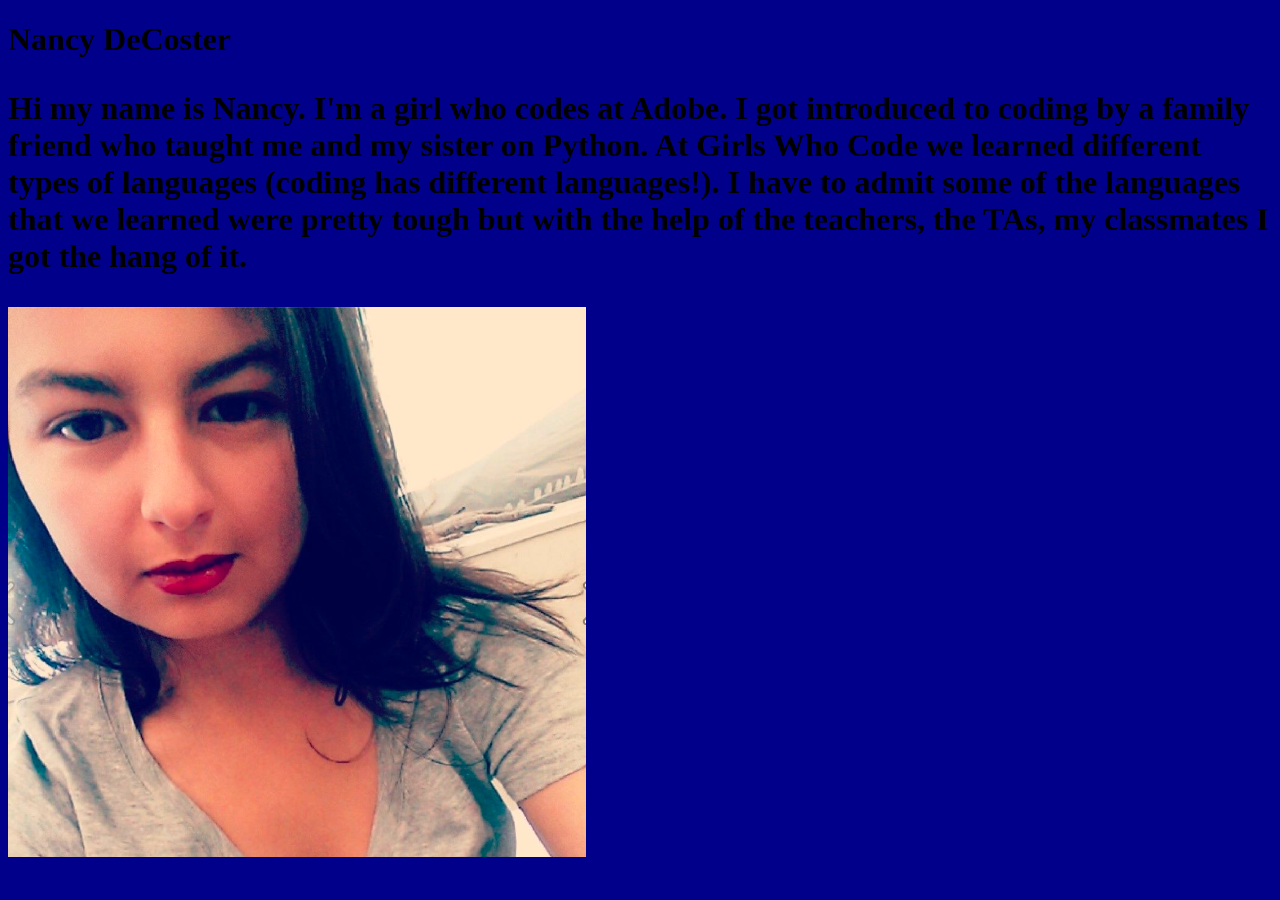
<file: my_profile.html>
<!DOCTYPE html>
<html>
    <head>
        <title>Nancy DeCoster</title>
    </head>
        <link rel="stylesheet" href="myStylesthree.css">
    <body>
        <h1>Nancy DeCoster<h1>
        <p>Hi my name is Nancy. I'm a girl who codes at Adobe. I got introduced to coding by a family friend who taught me and my sister on Python. At Girls Who Code we learned different types of languages (coding has different languages!). I have to admit some of the languages that we learned were pretty tough but with the help of the teachers, the TAs, my classmates I got the hang of it.</p>
        <p>
        <img src="nancy2.jpg">
    </body>
</html>
</file>
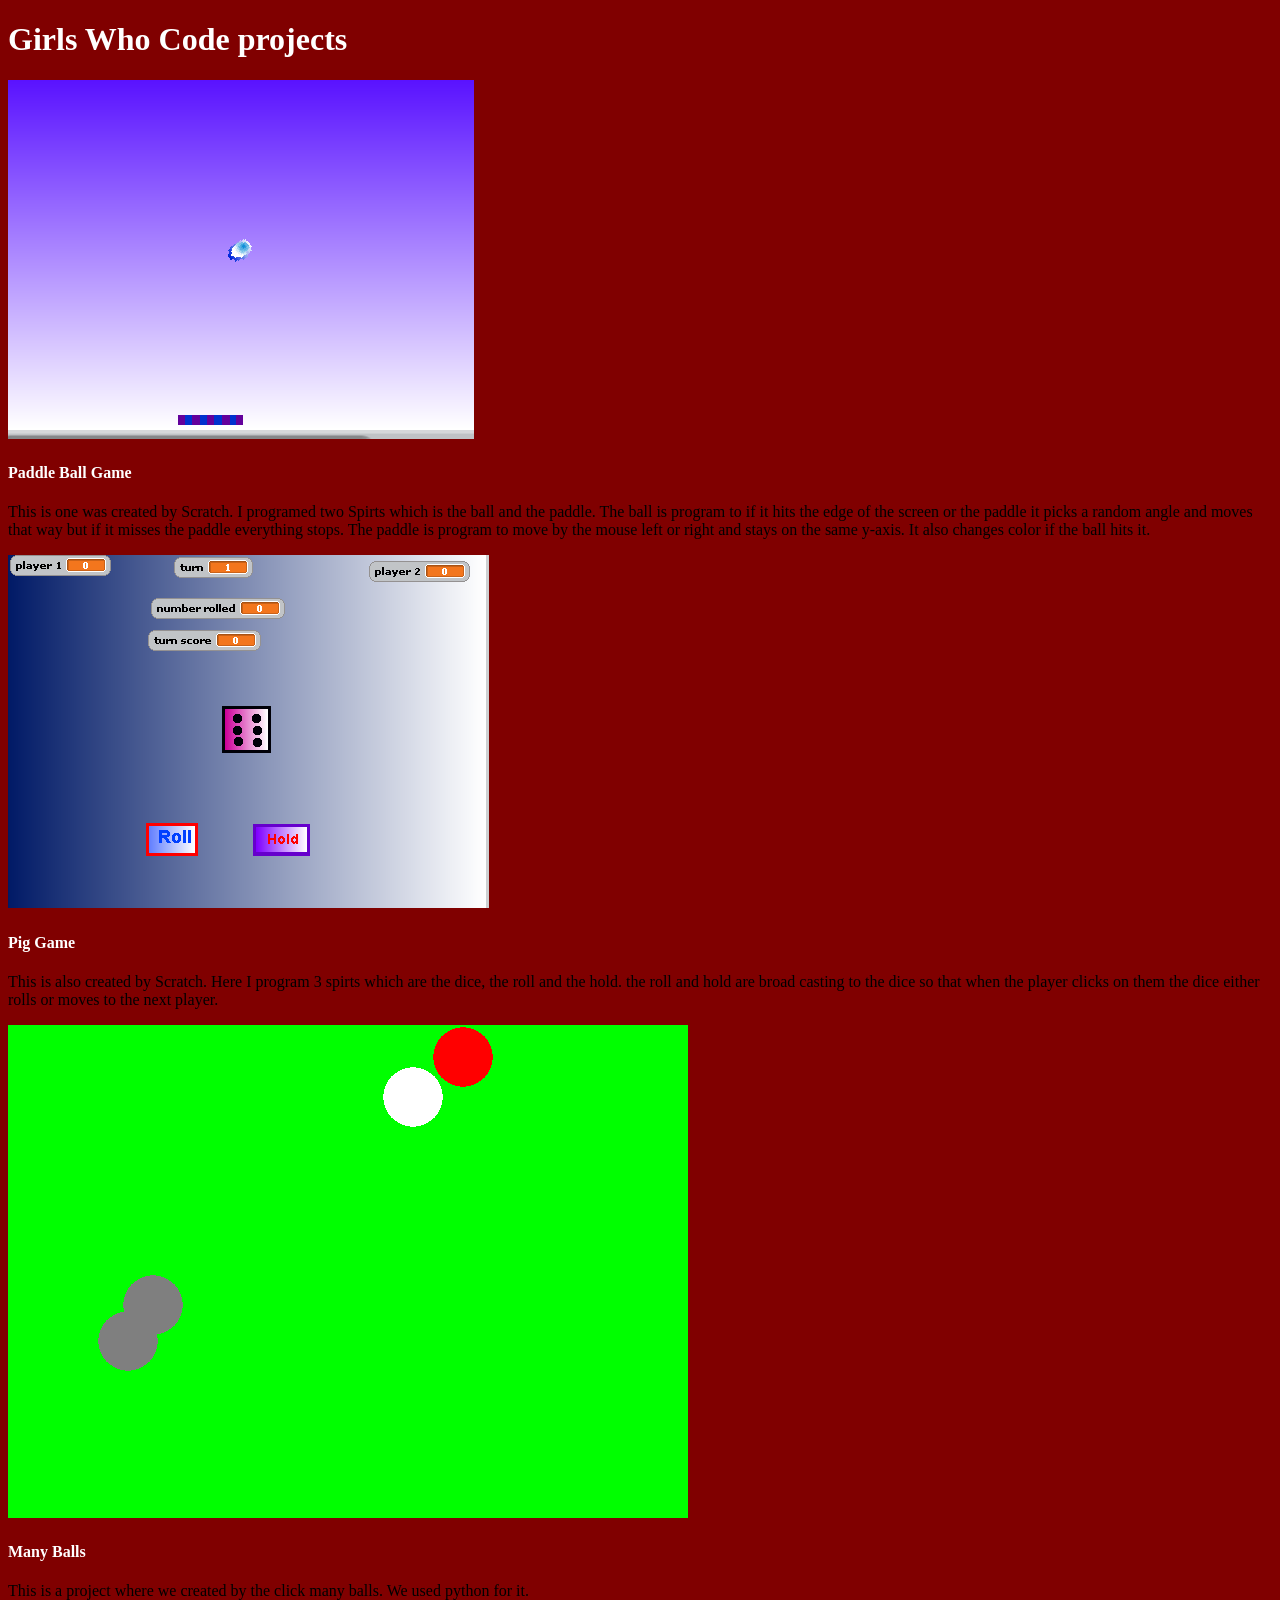
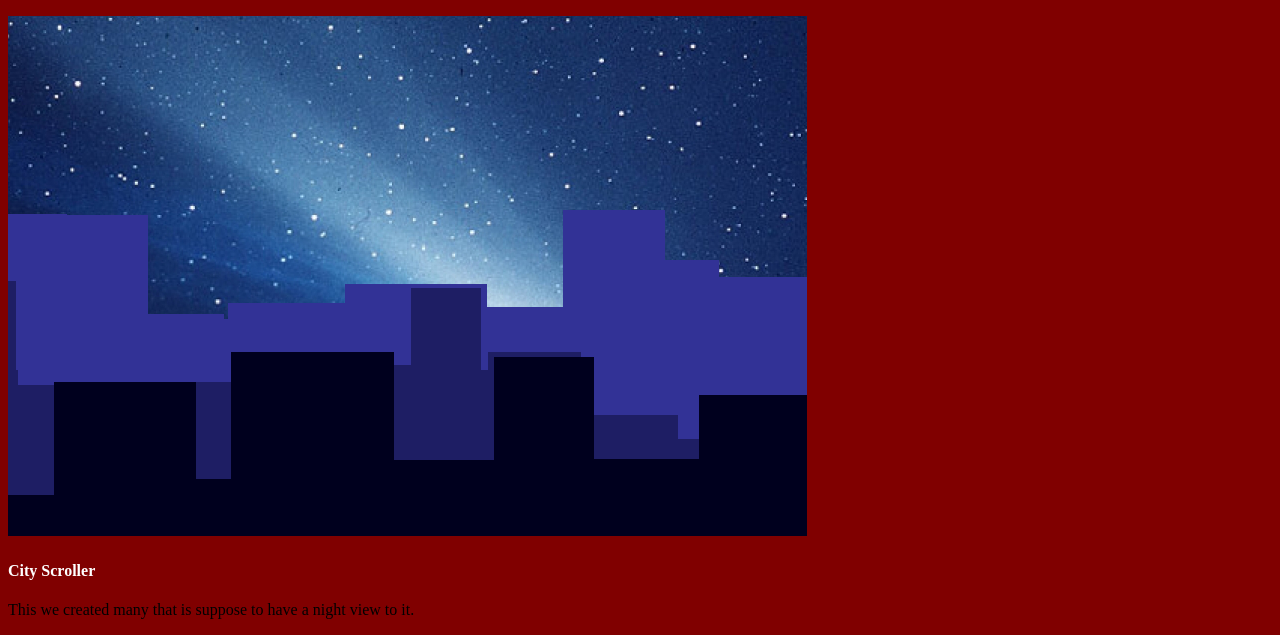
<file: projects.html>
<!DOCTYPE html>
<html>
    <head>
        <title>PROJECTS</title>
        <script src="images.js"></script>
        <link rel="stylesheet" href="myStylestwo.css">
    </head>
        
    <body>
        <h1>Girls Who Code projects</h1>
        <img id="hi" src="paddle.jpg" onclick="myFunction()">
        <h4>Paddle Ball Game</h4>
        <p>This is one was created by Scratch. I programed two Spirts which is the ball and the paddle. The ball is program to if it hits the edge of the screen or the paddle it picks a random angle and moves that way but if it misses the paddle everything stops. The paddle is program to move by the mouse left or right and stays on the same y-axis. It also changes color if the ball hits it.</p>
        <img id = "pig_game" src="pig.jpg" onclick="myF()">
        <h4>Pig Game</h4>
        <p>This is also created by Scratch. Here I program 3 spirts which are the dice, the roll and the hold. the roll and hold are broad casting to the dice so that when the player clicks on them the dice either rolls or moves to the next player.</p>
        <img id = "many_balls" src="Capture.jpg">
        <h4>Many Balls</h4>
        <p>This is a project where we created by the click many balls. We used python for it.</p>
        <img id = "city_scroller" src="city.jpg">
        <h4>City Scroller</h4>
        <p>This we created many  that is suppose to have a night view to it.</p>
       </body>
</html>
</file>
<file: myStylesthree.css>
body {
    background-color: darkblue;
}
</file>
<file: myStylestwo.css>
h1{
    color:white;
}
h4{
    color:white;
}
body {
    background-color: maroon;
}
</file>
